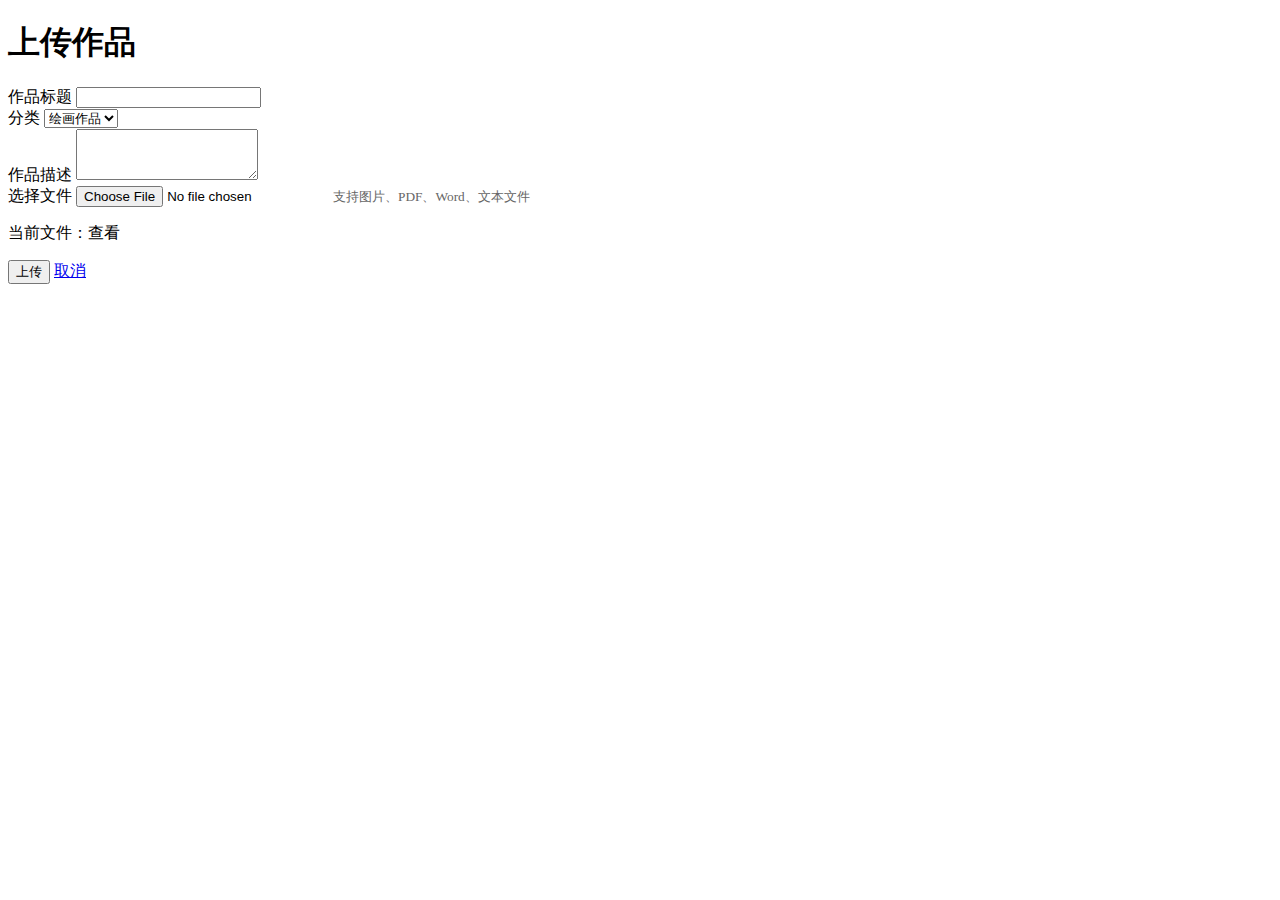
<file: src/main/resources/templates/gallery-form.html>
<!DOCTYPE html>
<html xmlns:th="http://www.thymeleaf.org">
<head>
    <meta charset="UTF-8">
    <meta name="viewport" content="width=device-width, initial-scale=1.0">
    <title th:text="${artwork == null ? '上传作品' : '编辑作品'}">上传作品</title>
    <link rel="stylesheet" th:href="@{/css/style.css}">
</head>
<body>
<div th:replace="~{fragments/common :: header}"></div>

<main class="main-content">
    <div class="form-container">
        <h1 th:text="${artwork == null ? '上传作品' : '编辑作品'}">上传作品</h1>

        <form th:action="@{${artwork == null ? '/admin/gallery/upload' : '/admin/gallery/update/' + artwork.id}}"
              method="post" enctype="multipart/form-data">

            <div class="form-group">
                <label for="title">作品标题</label>
                <input type="text" id="title" name="title" th:value="${artwork?.title}" required>
            </div>

            <div class="form-group">
                <label for="category">分类</label>
                <select id="category" name="category" required>
                    <option value="painting" th:selected="${artwork?.category == 'painting'}">绘画作品</option>
                    <option value="note" th:selected="${artwork?.category == 'note'}">笔记文档</option>
                </select>
            </div>

            <div class="form-group">
                <label for="description">作品描述</label>
                <textarea id="description" name="description" rows="3" th:text="${artwork?.description}"></textarea>
            </div>

            <div class="form-group" th:if="${artwork == null}">
                <label for="file">选择文件</label>
                <input type="file" id="file" name="file" accept="image/*,.pdf,.doc,.docx,.txt" required>
                <small style="color: #666;">支持图片、PDF、Word、文本文件</small>
            </div>

            <div th:if="${artwork != null}">
                <p>当前文件：<a th:href="@{${artwork.filePath}}" target="_blank">查看</a></p>
            </div>

            <button type="submit" class="btn-primary" th:text="${artwork == null ? '上传' : '保存'}">上传</button>
            <a href="/gallery" class="btn-secondary">取消</a>
        </form>
    </div>
</main>

<div th:replace="~{fragments/common :: footer}"></div>
</body>
</html>
</file>
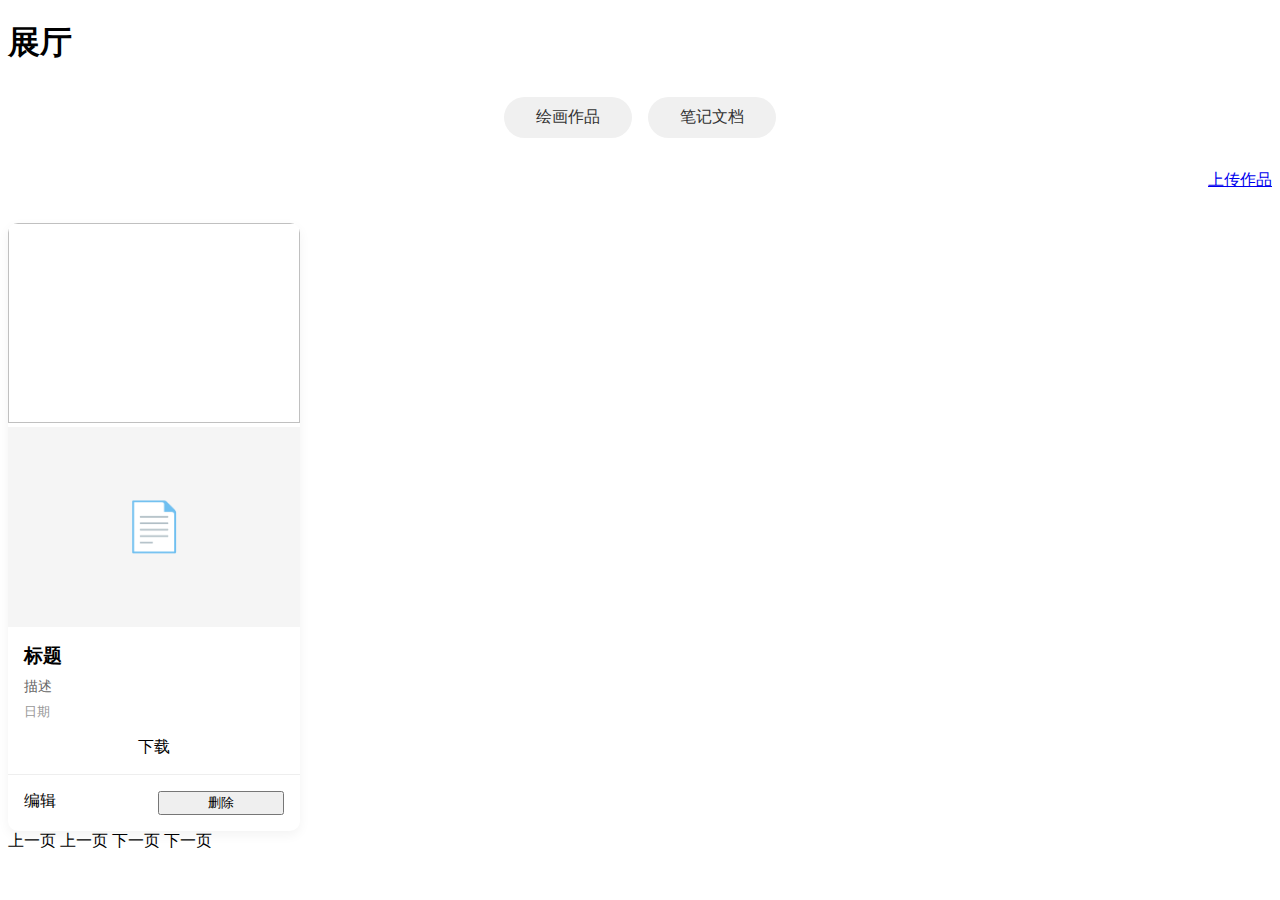
<file: src/main/resources/templates/gallery.html>
<!DOCTYPE html>
<html xmlns:th="http://www.thymeleaf.org">
<head>
    <meta charset="UTF-8">
    <meta name="viewport" content="width=device-width, initial-scale=1.0">
    <title>赛博展厅 - 三碳化合物的博客</title>
    <link rel="stylesheet" th:href="@{/css/style.css}">
    <style>
        .gallery-nav {
            display: flex;
            gap: 1rem;
            margin: 2rem 0;
            justify-content: center;
        }
        .gallery-nav a {
            padding: 0.6rem 2rem;
            background: #f0f0f0;
            color: #333;
            text-decoration: none;
            border-radius: 30px;
            transition: all 0.3s;
        }
        .gallery-nav a:hover,
        .gallery-nav a.active {
            background: #0066cc;
            color: white;
        }
        .gallery-grid {
            display: grid;
            grid-template-columns: repeat(auto-fill, minmax(250px, 1fr));
            gap: 2rem;
            margin-top: 2rem;
        }
        .gallery-item {
            background: white;
            border-radius: 10px;
            overflow: hidden;
            box-shadow: 0 4px 12px rgba(0,0,0,0.05);
            transition: transform 0.3s;
        }
        .gallery-item:hover {
            transform: translateY(-5px);
            box-shadow: 0 8px 24px rgba(0,0,0,0.1);
        }
        .gallery-item img {
            width: 100%;
            height: 200px;
            object-fit: cover;
        }
        .gallery-item .info {
            padding: 1rem;
        }
        .gallery-item .title {
            font-size: 1.2rem;
            font-weight: bold;
            margin-bottom: 0.5rem;
        }
        .gallery-item .desc {
            color: #666;
            font-size: 0.9rem;
            margin-bottom: 0.5rem;
        }
        .gallery-item .meta {
            color: #999;
            font-size: 0.8rem;
        }
        .admin-actions {
            padding: 1rem;
            border-top: 1px solid #eee;
            display: flex;
            gap: 0.5rem;
        }
        .file-icon {
            width: 100%;
            height: 200px;
            background: #f5f5f5;
            display: flex;
            align-items: center;
            justify-content: center;
            font-size: 3rem;
            color: #0066cc;
        }
    </style>
</head>
<body>
<div th:replace="~{fragments/common :: header}"></div>

<main class="main-content">
    <h1>展厅</h1>

    <div class="gallery-nav">
        <a href="/gallery?category=painting" th:class="${category == 'painting'} ? 'active'">绘画作品</a>
        <a href="/gallery?category=note" th:class="${category == 'note'} ? 'active'">笔记文档</a>
    </div>

    <!-- 管理员上传按钮 -->
    <div th:if="${showAdminActions}" style="text-align: right; margin-bottom: 2rem;">
        <a href="/admin/gallery/upload" class="btn-primary">上传作品</a>
    </div>

    <!-- 作品网格 -->
    <div class="gallery-grid" th:if="${not #lists.isEmpty(pageResult.data)}">
        <div th:each="artwork : ${pageResult.data}" class="gallery-item">
            <!-- 图片或文件图标 -->
            <div th:if="${artwork.fileType.startsWith('image/')}">
                <img th:src="@{${artwork.filePath}}" th:alt="${artwork.title}">
            </div>
            <div th:unless="${artwork.fileType.startsWith('image/')}" class="file-icon">
                📄
            </div>

            <div class="info">
                <div class="title" th:text="${artwork.title}">标题</div>
                <div class="desc" th:text="${artwork.description}">描述</div>
                <div class="meta" th:text="${#temporals.format(artwork.createdAt, 'yyyy-MM-dd')}">日期</div>
            </div>

            <!-- 下载按钮 -->
            <div style="padding: 0 1rem 1rem;">
                <a th:href="@{${artwork.filePath}}" class="btn-secondary" style="display: block; text-align: center;" download>下载</a>
            </div>

            <!-- 管理员操作 -->
            <div class="admin-actions" th:if="${showAdminActions}">
                <a th:href="@{/admin/gallery/edit/{id}(id=${artwork.id})}" class="edit-btn" style="flex: 1;">编辑</a>
                <form th:action="@{/admin/gallery/delete/{id}(id=${artwork.id})}" method="post" style="flex: 1;"
                      onsubmit="return confirm('确定要删除这个作品吗？');">
                    <button type="submit" class="delete-btn" style="width: 100%;">删除</button>
                </form>
            </div>
        </div>
    </div>

    <!-- 分页 -->
    <div class="pagination-section" th:if="${pageResult.totalPages > 1}">
        <div class="pagination">
            <a th:if="${pageResult.page > 1}" th:href="@{/templates/gallery(page=${pageResult.page - 1}, category=${category})}" class="prev">上一页</a>
            <span th:if="${pageResult.page <= 1}" class="prev disabled">上一页</span>

            <a th:each="i : ${#numbers.sequence(1, pageResult.totalPages)}"
               th:href="@{/templates/gallery(page=${i}, category=${category})}"
               th:text="${i}"
               th:class="${i == pageResult.page} ? 'current'"></a>

            <a th:if="${pageResult.page < pageResult.totalPages}" th:href="@{/templates/gallery(page=${pageResult.page + 1}, category=${category})}" class="next">下一页</a>
            <span th:if="${pageResult.page >= pageResult.totalPages}" class="next disabled">下一页</span>
        </div>
    </div>
</main>

<div th:replace="~{fragments/common :: footer}"></div>
</body>
</html>
</file>
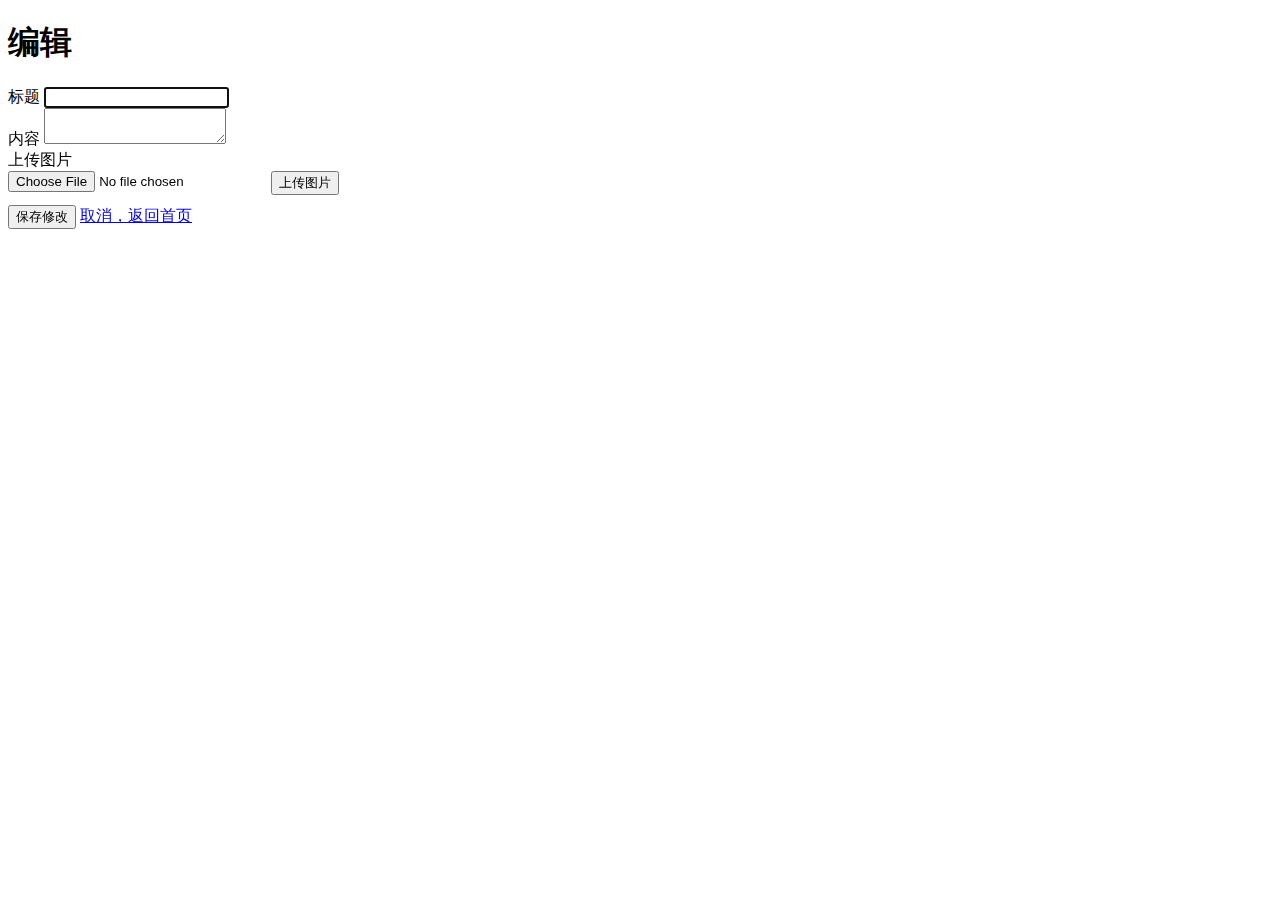
<file: src/main/resources/templates/admin/edit.html>
<!DOCTYPE html>
<html xmlns:th="http://www.thymeleaf.org">
<head>
    <meta charset="UTF-8">
    <meta name="viewport" content="width=device-width, initial-scale=1.0">
    <title th:text="${pageTitle} ?: '编辑博客'">编辑博客</title>
    <link rel="stylesheet" th:href="@{/css/style.css}">
</head>
<body>
<!-- 引用导航栏 -->
<div th:replace="~{fragments/common :: header}"></div>

<!-- 主内容区 -->
<main class="main-content">
    <div class="form-container">
        <h1>编辑</h1>

        <form th:action="@{/admin/update/{id}(id=${blog.id})}" method="post">
            <div class="form-group">
                <label for="title">标题</label>
                <input type="text" id="title" name="title" th:value="${blog.title}" required autofocus>
            </div>
            <div class="form-group">
                <label for="content">内容</label>
                <textarea id="content" name="content" required th:text="${blog.content}"></textarea>
            </div>
            <!-- 在 content 文本域后面添加 -->
            <div class="form-group">
                <label>上传图片</label>
                <div style="display: flex; gap: 10px;">
                    <input type="file" id="imageFile" accept="image/*">
                    <button type="button" id="uploadBtn" class="btn-secondary">上传图片</button>
                </div>
                <div id="uploadProgress" style="margin-top: 10px; color: #666;"></div>
                <div id="imagePreview" style="margin-top: 10px; display: flex; flex-wrap: wrap; gap: 10px;"></div>
            </div>
            <button type="submit" class="btn-primary">保存修改</button>
            <a href="/" class="btn-secondary">取消，返回首页</a>
        </form>
    </div>
</main>

<!-- 引用页脚 -->
<div th:replace="~{fragments/common :: footer}"></div>
<script>
    document.getElementById('uploadBtn').addEventListener('click', function() {
        const fileInput = document.getElementById('imageFile');
        const file = fileInput.files[0];

        if (!file) {
            alert('请选择要上传的图片');
            return;
        }

        const formData = new FormData();
        formData.append('file', file);

        const progressDiv = document.getElementById('uploadProgress');
        progressDiv.innerHTML = '上传中...';

        fetch('/admin/upload/image', {
            method: 'POST',
            body: formData
        })
            .then(response => response.json())
            .then(data => {
                if (data.success) {
                    progressDiv.innerHTML = '上传成功！';

                    // 在预览区域显示图片
                    const previewDiv = document.getElementById('imagePreview');
                    const imgContainer = document.createElement('div');
                    imgContainer.style.position = 'relative';
                    imgContainer.style.display = 'inline-block';

                    const img = document.createElement('img');
                    img.src = data.url;
                    img.style.maxWidth = '200px';
                    img.style.maxHeight = '200px';
                    img.style.borderRadius = '5px';

                    const insertBtn = document.createElement('button');
                    insertBtn.innerHTML = '插入到文章';
                    insertBtn.style.display = 'block';
                    insertBtn.style.marginTop = '5px';
                    insertBtn.style.padding = '3px 10px';
                    insertBtn.style.background = '#0066cc';
                    insertBtn.style.color = 'white';
                    insertBtn.style.border = 'none';
                    insertBtn.style.borderRadius = '3px';
                    insertBtn.style.cursor = 'pointer';

                    insertBtn.onclick = function() {
                        const textarea = document.getElementById('content');
                        textarea.value += `\n![图片](${data.url})\n`;
                        previewDiv.innerHTML = '';  // 清空预览
                        fileInput.value = '';       // 清空文件选择
                        progressDiv.innerHTML = '';
                    };

                    imgContainer.appendChild(img);
                    imgContainer.appendChild(insertBtn);
                    previewDiv.appendChild(imgContainer);
                } else {
                    progressDiv.innerHTML = '上传失败：' + data.message;
                }
            })
            .catch(error => {
                progressDiv.innerHTML = '上传出错：' + error;
            });
    });
</script>
<!-- ===== JavaScript 结束 ===== -->

</body>
</html>
</file>
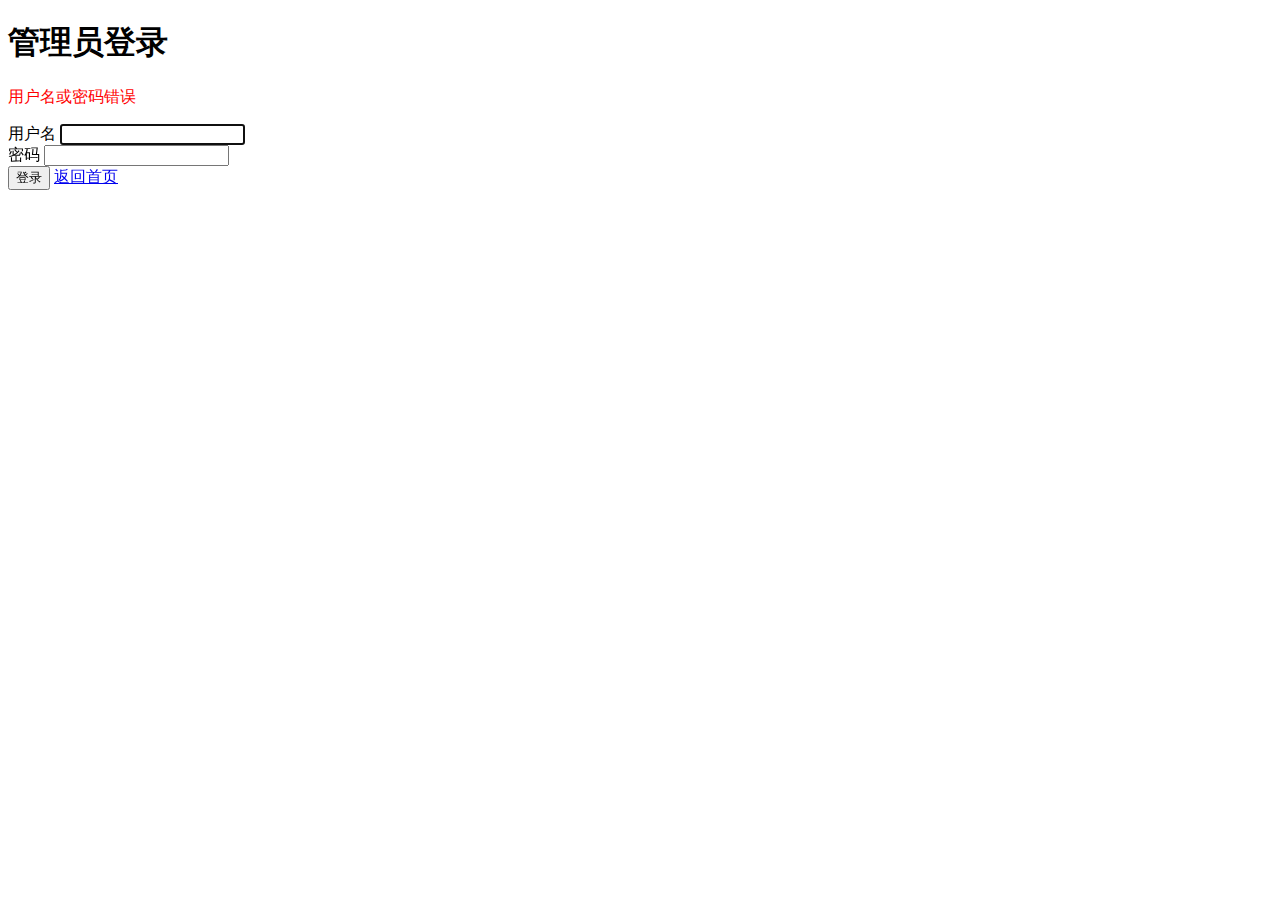
<file: src/main/resources/templates/admin/login.html>
<!DOCTYPE html>
<html xmlns:th="http://www.thymeleaf.org">
<head>
    <meta charset="UTF-8">
    <meta name="viewport" content="width=device-width, initial-scale=1.0">
    <title>管理员登录 - 三碳化合物的博客</title>
    <link rel="stylesheet" th:href="@{/css/style.css}">
</head>
<body>
<!-- 引用导航栏（登录页也显示导航栏） -->
<div th:replace="~{fragments/common :: header}"></div>

<!-- 主内容区 -->
<main class="main-content">
    <div class="form-container" style="max-width: 400px;">
        <h1>管理员登录</h1>

        <!-- 显示错误信息（如果有） -->
        <div th:if="${param.error}" class="error-message" style="color: red; margin-bottom: 1rem;">
            用户名或密码错误
        </div>

        <!-- 登录表单 -->
        <form action="/admin/login" method="post">
            <div class="form-group">
                <label for="username">用户名</label>
                <input type="text" id="username" name="username" required autofocus>
            </div>
            <div class="form-group">
                <label for="password">密码</label>
                <input type="password" id="password" name="password" required>
            </div>
            <button type="submit" class="btn-primary">登录</button>
            <a href="/" class="btn-secondary">返回首页</a>
        </form>
    </div>
</main>

<!-- 引用页脚 -->
<div th:replace="~{fragments/common :: footer}"></div>
</body>
</html>
</file>
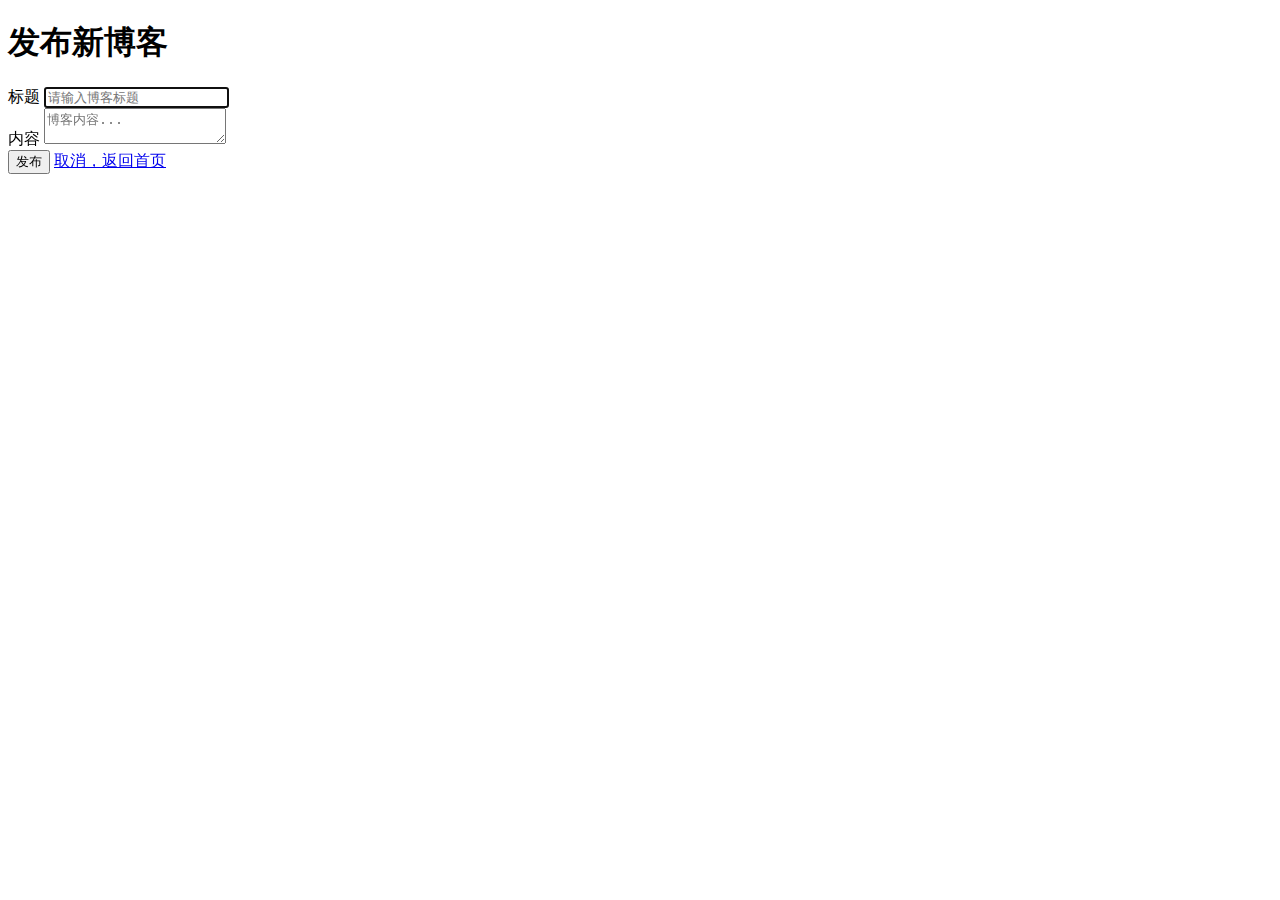
<file: src/main/resources/templates/admin/new.html>
<!DOCTYPE html>
<html xmlns:th="http://www.thymeleaf.org">
<head>
    <meta charset="UTF-8">
    <meta name="viewport" content="width=device-width, initial-scale=1.0">
    <title th:text="${pageTitle} ?: '发布新博客'">发布新博客</title>
    <link rel="stylesheet" th:href="@{/css/style.css}">
</head>
<body>
<!-- 引用导航栏 -->
<div th:replace="~{fragments/common :: header}"></div>

<!-- 主内容区 -->
<main class="main-content">
    <div class="form-container">
        <h1>发布新博客</h1>

        <form action="/admin/blogs" method="post">
            <div class="form-group">
                <label for="title">标题</label>
                <input type="text" id="title" name="title" placeholder="请输入博客标题" required autofocus>
            </div>
            <div class="form-group">
                <label for="content">内容</label>
                <textarea id="content" name="content" placeholder="博客内容..." required></textarea>
            </div>
            <button type="submit" class="btn-primary">发布</button>
            <a href="/" class="btn-secondary">取消，返回首页</a>
        </form>
    </div>
</main>

<!-- 引用页脚 -->
<div th:replace="~{fragments/common :: footer}"></div>
</body>
</html>
</file>
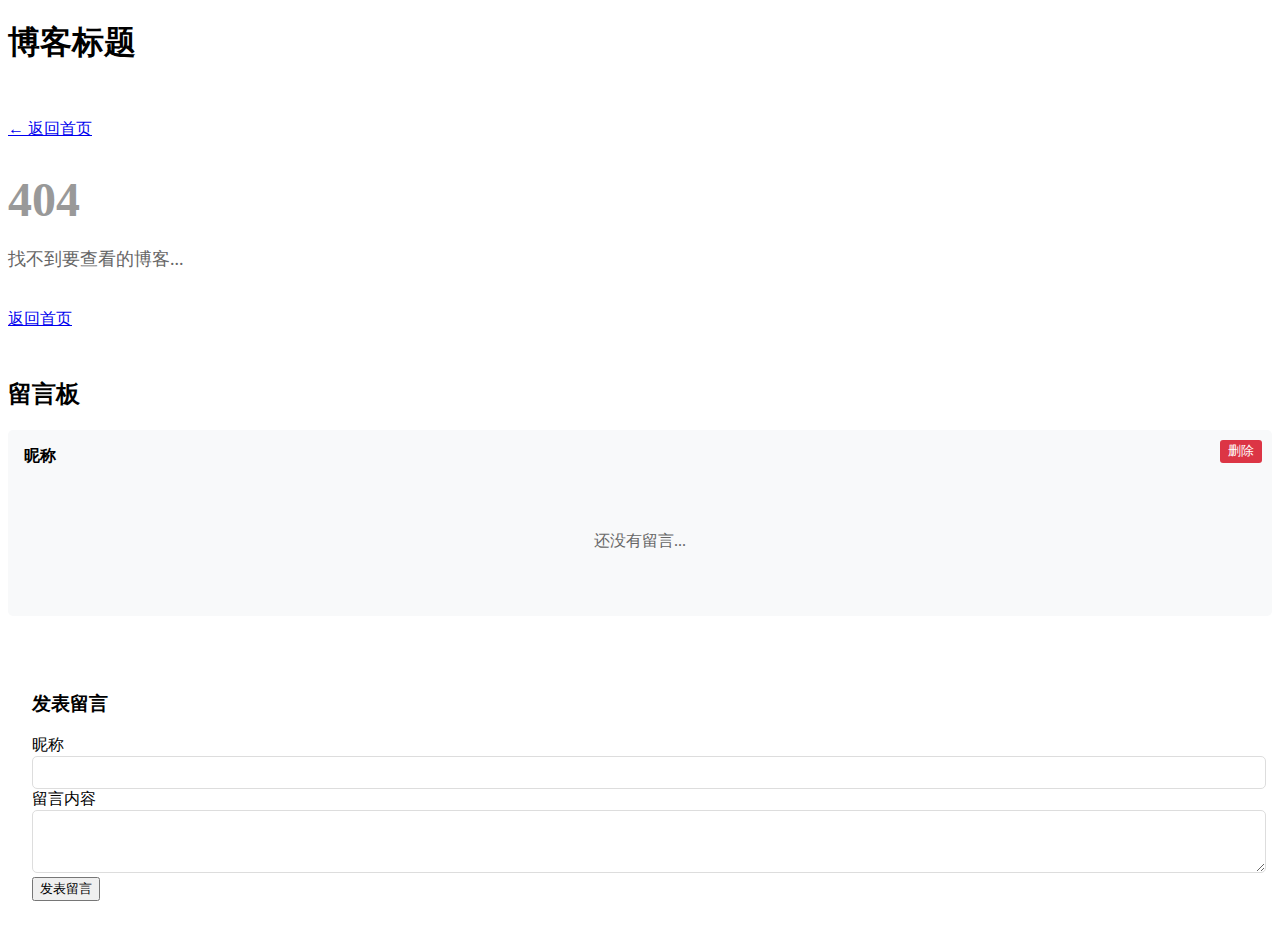
<file: src/main/resources/templates/blog/detail.html>
<!DOCTYPE html>
<html xmlns:th="http://www.thymeleaf.org">
<head>
    <meta charset="UTF-8">
    <meta name="viewport" content="width=device-width, initial-scale=1.0">
    <title th:text="${pageTitle} ?: '博客详情'">博客详情</title>
    <link rel="stylesheet" th:href="@{/css/style.css}">
</head>
<body>
<!-- 引用导航栏 -->
<div th:replace="~{fragments/common :: header}"></div>

<!-- 主内容区 -->
<main class="main-content">
    <!-- 博客存在时的详情 -->
    <div th:if="${blog != null}" class="detail-container">
        <h1 class="detail-title" th:text="${blog.title}">博客标题</h1>
        <div class="detail-meta" th:text="|发表于: ${#temporals.format(blog.createdAt, 'yyyy年MM月dd日 HH:mm')}|">
        </div>
        <div class="detail-content" th:utext="${htmlContent}">
        </div>
        <a href="/" class="btn-secondary" style="margin-left: 0; margin-top: 2rem; display: inline-block;">← 返回首页</a>
    </div>

    <!-- 博客不存在时的404 -->
    <div th:if="${blog == null}" class="error-container">
        <h1 style="font-size: 48px; color: #999; margin-bottom: 20px;">404</h1>
        <p style="font-size: 18px; color: #666;">找不到要查看的博客...</p>
        <a href="/" class="btn-primary" style="margin-top: 20px; display: inline-block;">返回首页</a>
    </div>
</main>
<!-- 留言区域 -->
<div class="comments-section" style="margin-top: 3rem;">
    <h2>留言板</h2>

    <!-- 留言列表 -->
    <div class="comments-list">
        <div th:each="comment : ${comments}" class="comment-item" style="background: #f8f9fa; padding: 1rem; margin-bottom: 1rem; border-radius: 5px; position: relative;">
            <div style="display: flex; justify-content: space-between;">
                <strong th:text="${comment.nickname}">昵称</strong>
                <small th:text="${#temporals.format(comment.createdAt, 'yyyy-MM-dd HH:mm')}">时间</small>
            </div>
            <p th:text="${comment.content}" style="margin-top: 0.5rem;"></p>
            <div th:if="${comments.isEmpty()}" style="text-align: center; padding: 2rem; color: #666;">
                <p>还没有留言...</p>
            </div>
            <!-- 管理员删除按钮（仅在登录后显示） -->
            <div th:if="${showAdminActions}" style="position: absolute; top: 10px; right: 10px;">
                <form th:action="@{/admin/comment/delete/{id}(id=${comment.id})}" method="post"
                      onsubmit="return confirm('确定要删除这条留言吗？');">
                    <button type="submit" style="background: #dc3545; color: white; border: none; padding: 0.2rem 0.5rem; border-radius: 3px; cursor: pointer; font-size: 0.8rem;">删除</button>
                </form>
            </div>
        </div>
    </div>

    <!-- 发表留言表单 -->
    <div class="comment-form" style="margin-top: 2rem; background: white; padding: 1.5rem; border-radius: 5px;">
        <h3>发表留言</h3>
        <form th:action="@{/blog/{id}/comment(id=${blog.id})}" method="post">
            <div class="form-group">
                <label for="nickname">昵称</label>
                <input type="text" id="nickname" name="nickname" required style="width: 100%; padding: 0.5rem; border: 1px solid #ddd; border-radius: 5px;">
            </div>
            <div class="form-group">
                <label for="content">留言内容</label>
                <textarea id="content" name="content" rows="3" required style="width: 100%; padding: 0.5rem; border: 1px solid #ddd; border-radius: 5px;"></textarea>
            </div>
            <button type="submit" class="btn-primary">发表留言</button>
        </form>
    </div>
</div>
<!-- 引用页脚 -->
<div th:replace="~{fragments/common :: footer}"></div>
</body>
</html>
</file>
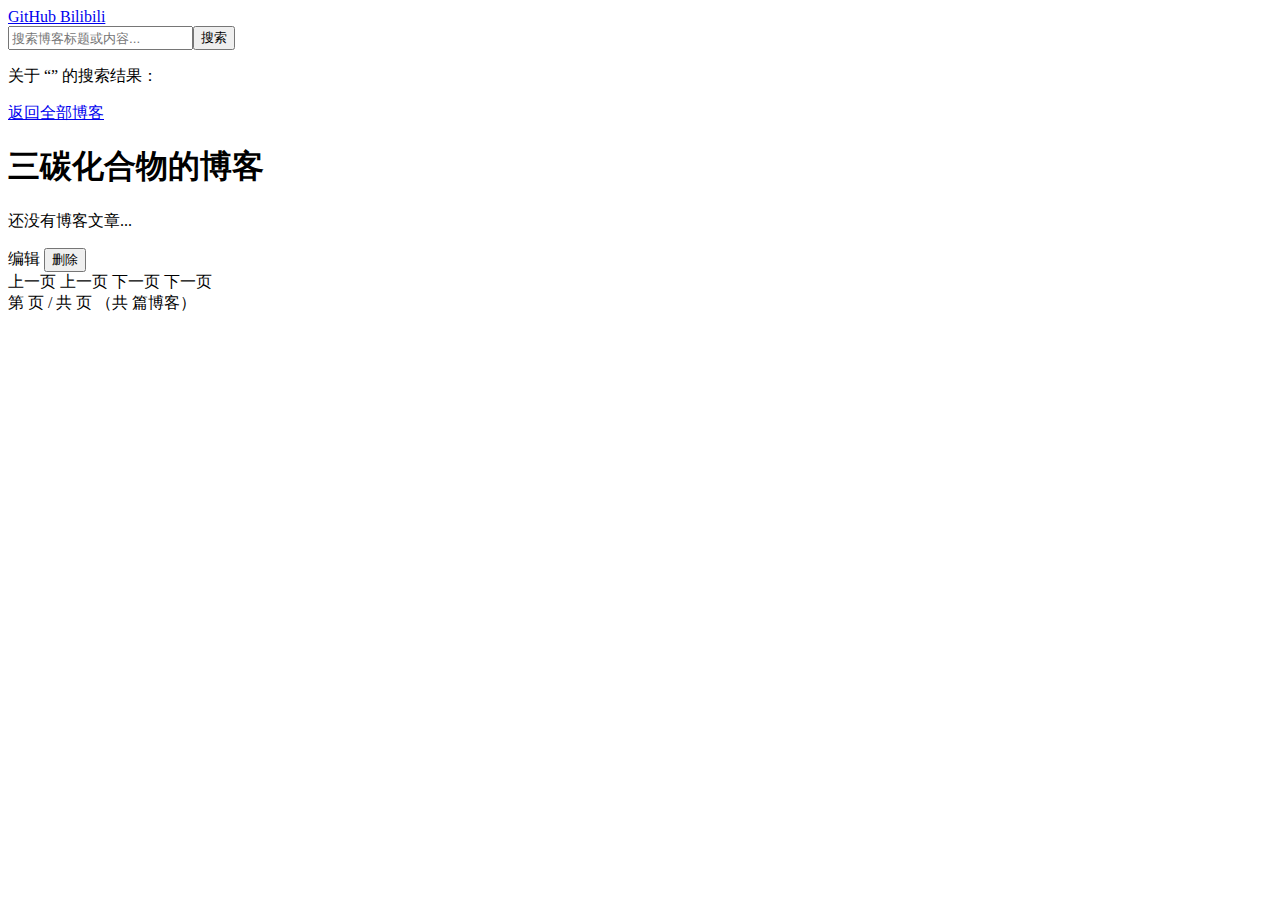
<file: src/main/resources/templates/blog/list.html>
<!DOCTYPE html>
<html xmlns:th="http://www.thymeleaf.org">
<head>
    <meta charset="UTF-8">
    <meta name="viewport" content="width=device-width, initial-scale=1.0">
    <title th:text="${pageTitle} ?: '三碳化合物的博客'">三碳化合物的博客</title>
    <link rel="stylesheet" th:href="@{/css/style.css}">
</head>
<body>
<!-- 引用导航栏 -->
<div th:replace="~{fragments/common :: header}"></div>

<!-- 社交按钮区域（只在主页显示） -->
<div class="social-buttons" th:if="${isHomePage}">
    <a href="https://github.com/C3-Sharon" target="_blank" class="social-btn github">
        <span class="social-icon">GitHub</span>
    </a>
    <a href="https://space.bilibili.com/344479806" target="_blank" class="social-btn bilibili">
        <span class="social-icon">Bilibili</span>
    </a>
</div>
<!-- 搜索区域 -->
<div class="search-section">
    <div class="search-box">
        <form th:action="@{/}" method="get" style="display: flex; width: 100%;">
            <input type="text" name="keyword" placeholder="搜索博客标题或内容..."
                   th:value="${param.keyword}">
            <button type="submit">搜索</button>
        </form>
    </div>
</div>

<!-- 搜索结果提示（如果有搜索关键词） -->
<div class="search-info" th:if="${keyword != null and !keyword.isEmpty()}">
    <p>关于 “<strong th:text="${keyword}"></strong>” 的搜索结果：</p>
    <a href="/">返回全部博客</a>
</div>
<!--主内容区-->
    <main class="main-content">
    <h1>三碳化合物的博客</h1>

    <!-- 判断是否有博客 -->
        <div th:if="${pageResult.data.isEmpty()}">
        <div class="no-blogs">
            <p>还没有博客文章...</p>
        </div>
    </div>

    <!-- 循环展示博客列表 -->
        <div th:each="blog : ${pageResult.data}" class="blog-card">
        <!-- 标题链接，点击进入详情页 -->
        <a th:href="@{/blog/{id}(id=${blog.id})}" class="blog-title" th:text="${blog.title}">
        </a>
        <!-- 发布时间 -->
        <div class="blog-meta" th:text="|发布时间:${#temporals.format(blog.createdAt, 'yyyy-MM-dd HH:mm')}|">
        </div>
        <!-- 内容摘要（取前100字） -->
        <div class="blog-summary" th:text="${#strings.abbreviate(blog.content, 100)}">
        </div>
        <!-- 在卡片底部添加管理按钮区域 -->
        <div class="admin-actions" th:if="${showAdminActions}">
            <a th:href="@{/admin/edit/{id}(id=${blog.id})}" class="edit-btn">编辑</a>
            <form th:action="@{/admin/delete/{id}(id=${blog.id})}" method="post" style="display: inline;" onsubmit="return confirm('确定删除吗？');">
                <button type="submit" class="delete-btn">删除</button>
            </form>
        </div>
    </div>  <!-- 博客卡片循环结束 -->
</main>  <!-- ✅ 这里关闭 main 标签 -->

<div class="pagination-section" th:if="${pageResult.totalPages > 1}">
    <div class="pagination">
        <!-- 上一页 -->
        <a th:if="${pageResult.page > 1}"
           th:href="@{/(page=${pageResult.page - 1}, keyword=${keyword})}"
           class="prev">上一页</a>
        <span th:if="${pageResult.page <= 1}" class="prev disabled">上一页</span>

        <!-- 页码 -->
        <a th:each="i : ${#numbers.sequence(1, pageResult.totalPages)}"
           th:href="@{/(page=${i}, keyword=${keyword})}"
           th:text="${i}"
           th:class="${i == pageResult.page} ? 'current' : ''"></a>

        <!-- 下一页 -->
        <a th:if="${pageResult.page < pageResult.totalPages}"
           th:href="@{/(page=${pageResult.page + 1}, keyword=${keyword})}"
           class="next">下一页</a>
        <span th:if="${pageResult.page >= pageResult.totalPages}" class="next disabled">下一页</span>
    </div>

    <!-- 分页信息 -->
    <div class="page-info">
        第 <span th:text="${pageResult.page}"></span> 页 / 共 <span th:text="${pageResult.totalPages}"></span> 页
        （共 <span th:text="${pageResult.total}"></span> 篇博客）
    </div>
</div>

<!-- ✅ 页脚放在 main 外面 -->
<div th:replace="~{fragments/common :: footer}"></div>

</body>
</html>
</file>
